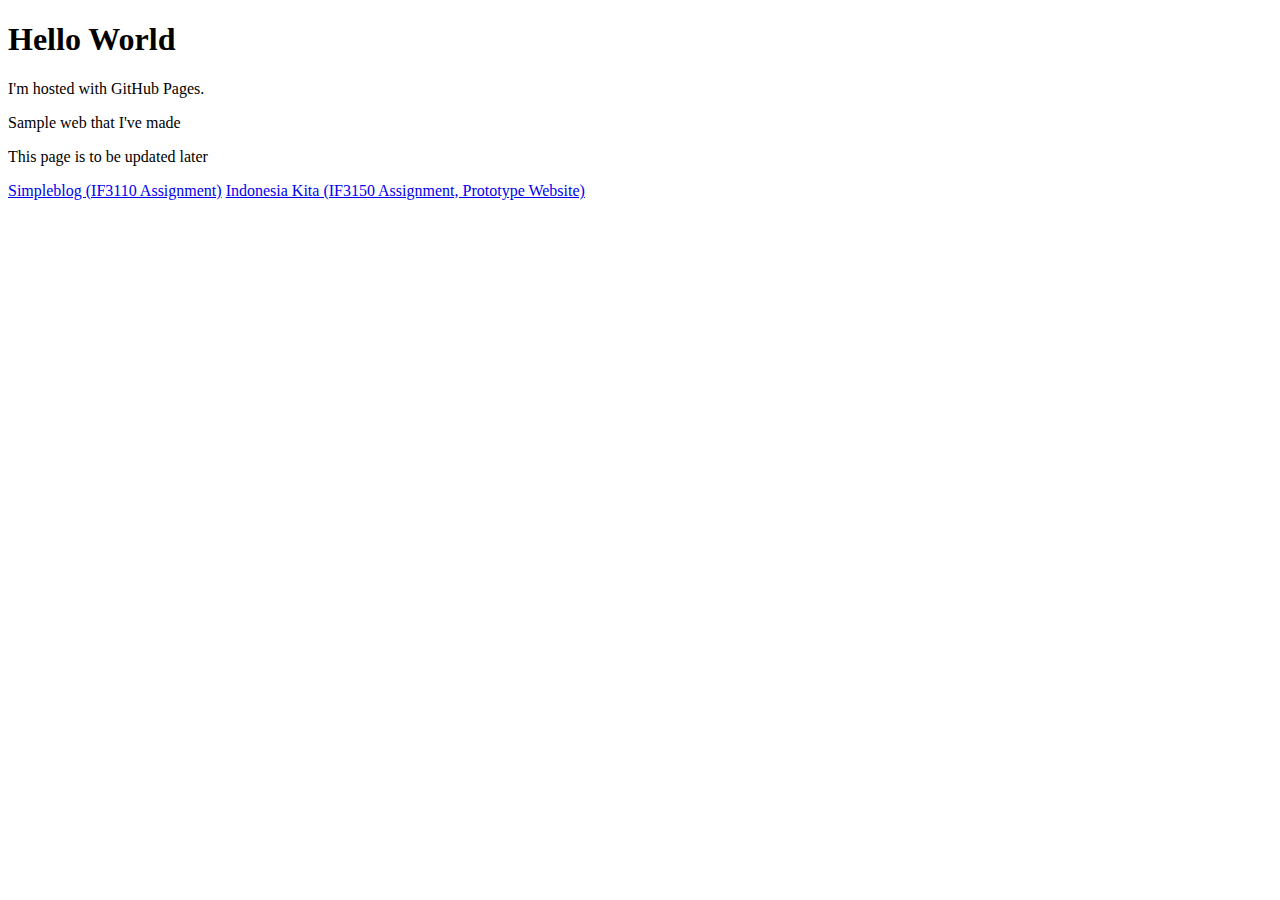
<file: index.html>
<!DOCTYPE html>
<html>
<body>
<h1>Hello World</h1>
<p>I'm hosted with GitHub Pages.</p>
<p>Sample web that I've made</p>
<p>This page is to be updated later</p>
<a href="http://michaelaw320.github.io/simpleblog">Simpleblog (IF3110 Assignment)</a> 
<a href="http://michaelaw320.github.io/indonesiakita">Indonesia Kita (IF3150 Assignment, Prototype Website)</a> 
</body>
</html>
</file>
